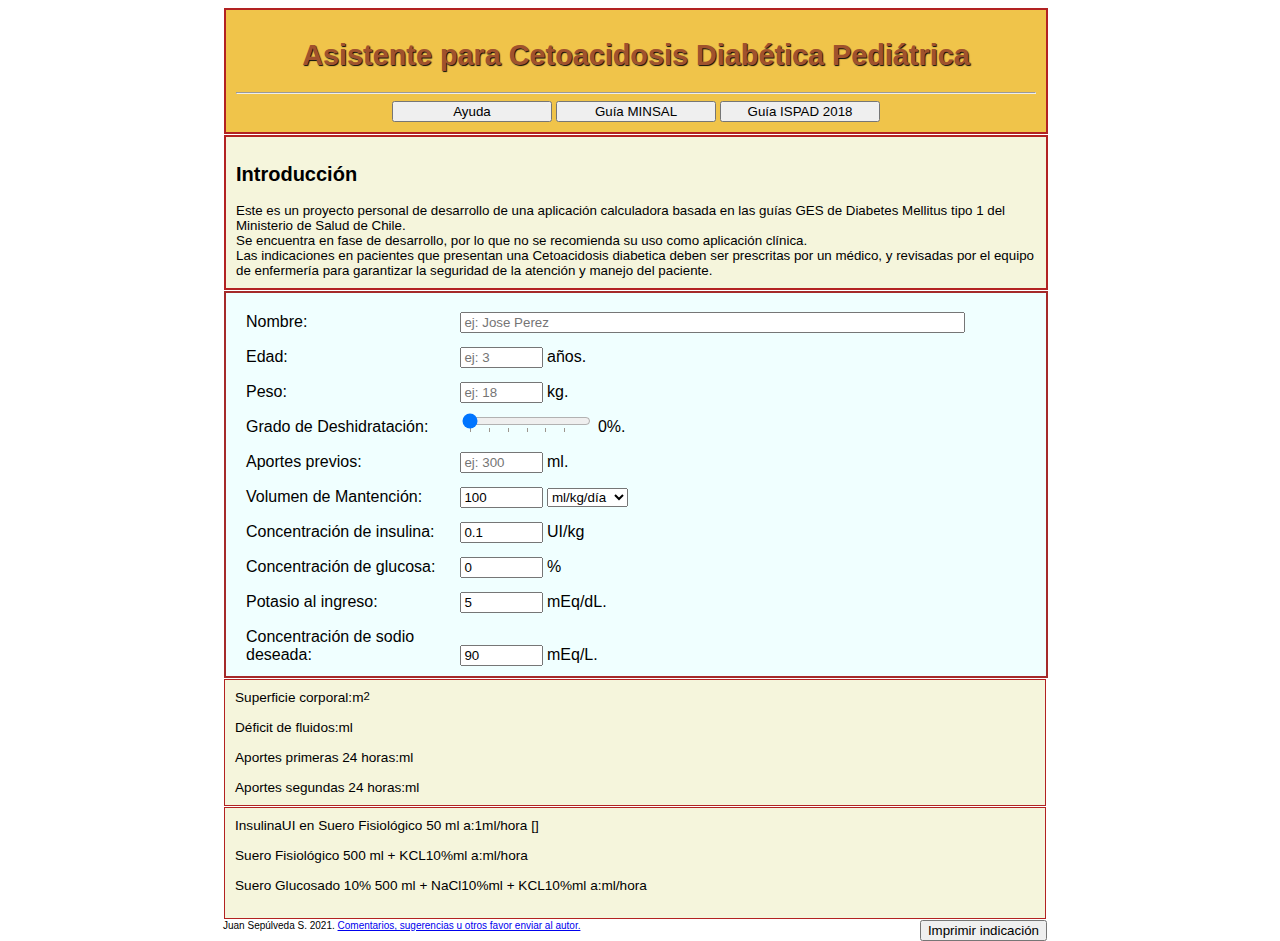
<file: index.html>
<!DOCTYPE html>
<html lang="es-cl">
<head>
    <meta charset="UTF-8">
    <meta http-equiv="X-UA-Compatible" content="IE=edge">
    <meta name="viewport" content="width=device-width, initial-scale=1.0">
    <meta name="author" content="Juan Sepulveda">
    <title>Asistente Cetoacidosis Diabetica</title>
    <link rel="stylesheet" href="css/estilos.css">
</head>
<body>
    <header>
        <h1>Asistente para Cetoacidosis Diabética Pediátrica</h1>
        <hr>
        <a href="html/ayuda.html"><button>Ayuda</button></a>
        <a href="#"><button>Guía MINSAL</button></a>
        <a href="html/ispad2008.html"><button>Guía ISPAD 2018</button></a>
    </header>
    <section class="inicio">
        <div id="inicio">
            <h2>Introducción</h2>
            <p>Este es un proyecto personal de desarrollo de una aplicación calculadora basada en las guías GES de Diabetes Mellitus tipo 1 del Ministerio de Salud de Chile.</p>
            <p>Se encuentra en fase de desarrollo, por lo que no se recomienda su uso como aplicación clínica.</p>
            <p>Las indicaciones en pacientes que presentan una Cetoacidosis diabetica deben ser prescritas por un médico, y revisadas por el equipo de enfermería para garantizar la seguridad de la atención y manejo del paciente.</p>    
        </div>
        
    </section>
    <section class="calculos">
        <form action="">
            <label for="nombre">Nombre:</label>
            <input type="text" name="nombre" id="nombrepac" size="60" placeholder="ej: Jose Perez"><br>
            <label for="edad">Edad:</label>
            <input class="numero" type="number" name="edad" id="edadpac"  min="0" max="18" placeholder="ej: 3"> años.<br>
            <label for="peso">Peso:</label>
            <input class="numero" type="number" name="peso" id="pesopac"  min="0" step="0.5" placeholder="ej: 18"> kg.<br>
            <label for="deshidrat">Grado de Deshidratación:</label>
            <input type="range" name="deshidrat" id="dh" min="0" max="12" step="1" list="ticks" value="0">
            <datalist id="ticks">
                <option value="0">
                <option value="2">
                <option value="4">
                <option value="6">
                <option value="8">
                <option value="10">
            </datalist><span id="visor"></span><br>
            <label for="apprev">Aportes previos:</label>
            <input class="numero" type="number" name="apprev" id="apprevio" size="10" min="0" step="10" placeholder="ej: 300" value=""> ml.<br>
            <label for="volmanten">Volumen de Mantención:</label>
            <input class="numero" type="number" name="volmanten" id="volmant" size="10" min="10" max="2000" value="100" step="10"><span id="uvol">
                <select name="unidvol" id="unidv">
                    <option value="a">ml/kg/día</option>
                    <option value="b">ml/m<sup>2</sup>/día</option>
                </select><span><br>
            <label for="insulina">Concentración de insulina:</label>
            <input class="numero" type="number" name="insulina" id="insulin" min="0.02" max="0.1" step="0.01" value="0.1"><span> UI/kg</span><br>
            <label for="cargagluc">Concentración de glucosa:</label>
            <input class="numero" type="number" name="cargagluc" id="carga" min="0" max="10" value="0"><span> %</span><br>
            <label for="potasio">Potasio al ingreso:</label>
            <input class="numero" type="number" name="potasio" id="ki" min="0.1" max="10.0" step="0.1" value="5" placeholder="ej: 4.5"> <span>mEq/dL.</span><br>
            <label for="sodio">Concentración de sodio deseada:</label>
            <input type="number" name="sodio" id="na" min="70" max="150" step="5" value="90" class="numero"><span> mEq/L.</span><br>
        </form>
   
    </section>
    <section>
        <div id="resultados">
            <p>Superficie corporal: <span id="sc" class="result"> </span> m<sup>2</sup></p><br>
            <p>Déficit de fluidos: <span id="deffluid" class="result"> </span> ml</p><br>
            <p>Aportes primeras 24 horas: <span id="apprimdia" class="result"> </span> ml</p><br>
            <p>Aportes segundas 24 horas: <span id="apsegdia" class="result"> </span> ml</p>
        </div>
    </section>
    <section>
        <div id="infusiones">
            <p>Insulina <span id="cantinsul" class="result"></span>UI en Suero Fisiológico 50 ml a: <span>1</span> ml/hora [ <span id="concinsul" class="result"> </span> ] </p><br>
            <p>Suero Fisiológico 500 ml + KCL10% <span id="k1"></span>ml a: <span id="drip1" class="result"></span> ml/hora</p><br>
            <p>Suero Glucosado 10% 500 ml + NaCl10% <span id="na1" class="result"></span>ml + KCL10% <span id="k2" class="result"></span> ml a: <span id="drip2" class="result"></span> ml/hora</p><br>
        </div>
    </section>
    <button class="PrintBtn" onclick="printHTML()">Imprimir indicación</button>
    <script>
        function printHTML() {
          if (window.print) {
            window.print();
          }
        }
    </script>
    <footer>Juan Sepúlveda S. 2021.
         <a href="mailto:jrsepulv@gmail.com">Comentarios, sugerencias u otros favor enviar al autor.</a>
    </footer>
    <script src="javascript/scripts.js"></script>
</body>
</html>
</file>
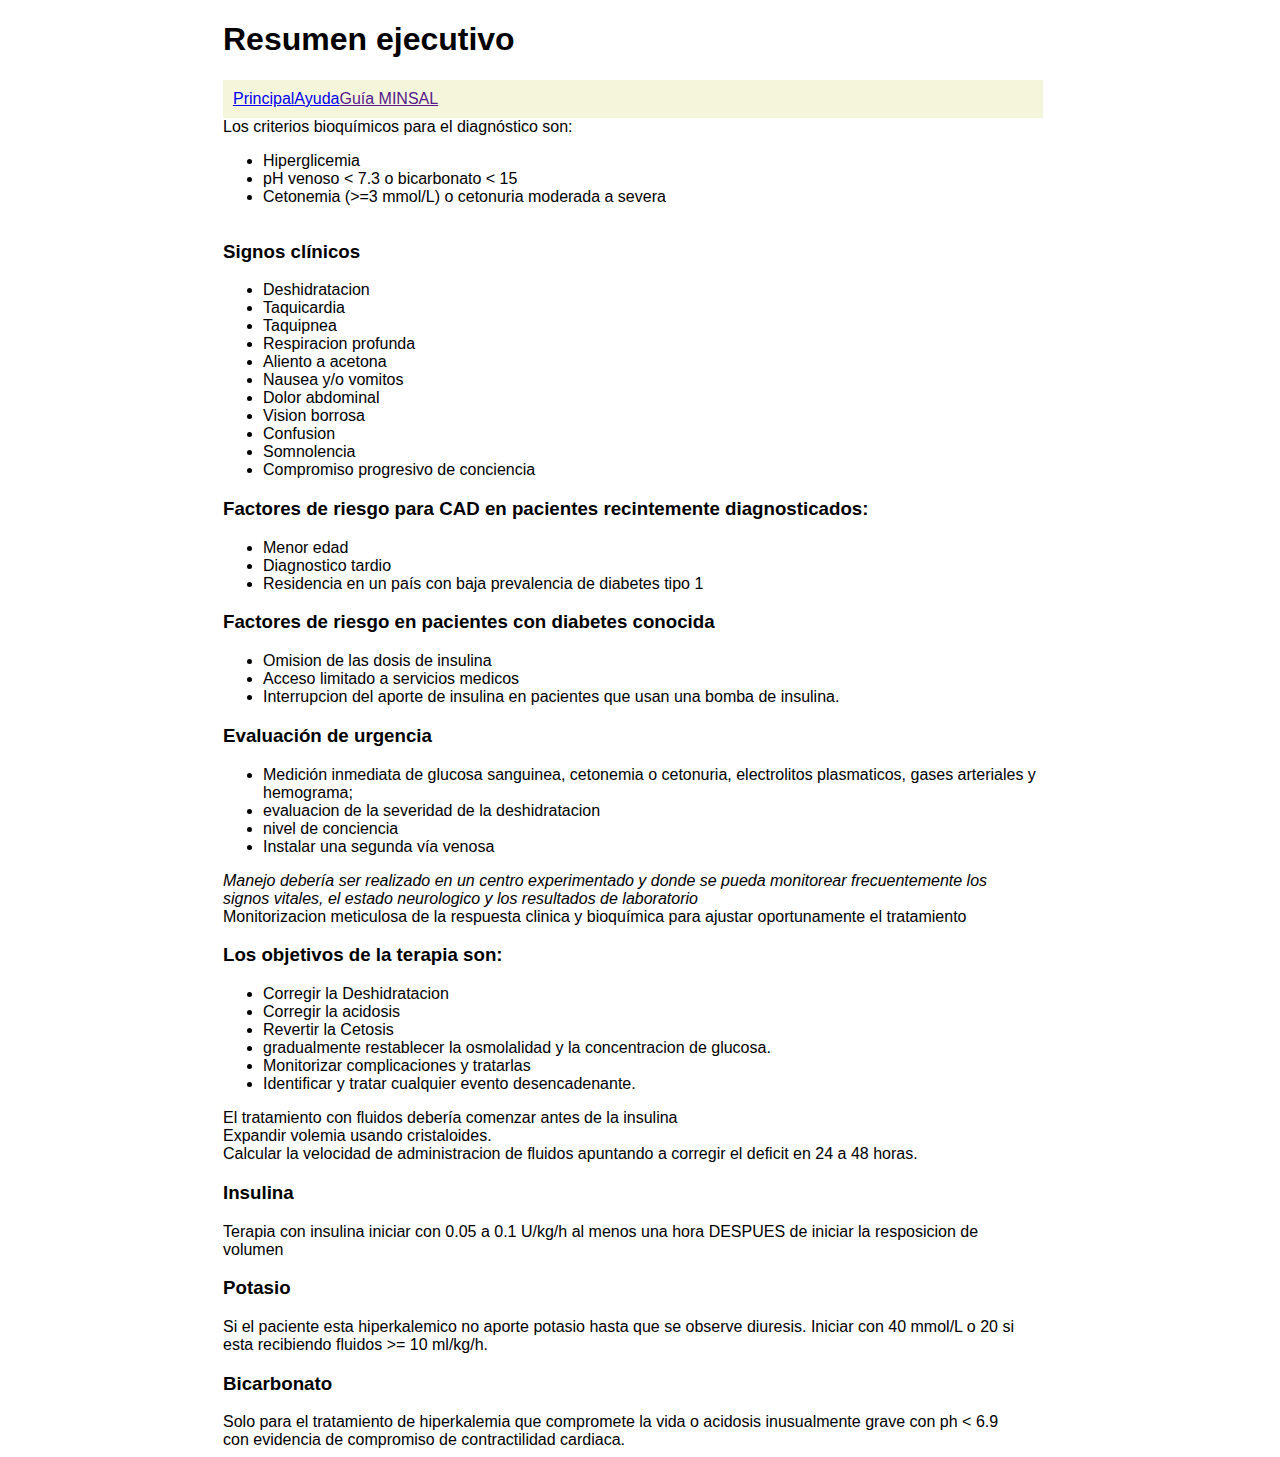
<file: html/ispad2008.html>
<!DOCTYPE html>
<html lang="es">
<head>
    <meta charset="UTF-8">
    <meta http-equiv="X-UA-Compatible" content="IE=edge">
    <meta name="viewport" content="width=device-width, initial-scale=1.0">
    <title>Resumen Guias Clinicas Cetoacidosis ISPAD 2018</title>
    <link rel="stylesheet" href="/css/estilos.css">
</head>
<body>
    <h1>Resumen ejecutivo</h1>
    <div class="navegar1"><a href="../index.html">Principal</a><a href="html/ayuda.html">Ayuda</a><a href="">Guía MINSAL</a></div>
    <p>Los criterios bioquímicos para el diagnóstico son:
        <ul>
            <li>Hiperglicemia</li>
            <li>pH venoso < 7.3 o bicarbonato < 15</li>
            <li>Cetonemia (>=3 mmol/L) o cetonuria moderada a severa</li>
        </ul>
    </p>
    <h3>Signos clínicos</h3>
    <ul>
        <li>Deshidratacion</li>
        <li>Taquicardia</li>
        <li>Taquipnea</li>
        <li>Respiracion profunda</li>
        <li>Aliento a acetona</li>
        <li>Nausea y/o vomitos</li>
        <li>Dolor abdominal</li>
        <li>Vision borrosa</li>
        <li>Confusion</li>
        <li>Somnolencia</li>
        <li>Compromiso progresivo de conciencia</li>
    </ul>
    <h3>Factores de riesgo para CAD en pacientes recintemente diagnosticados:</h3>
    <ul>
        <li>Menor edad</li>
        <li>Diagnostico tardio</li>
        <li>Residencia en un país con baja prevalencia de diabetes tipo 1</li>
    </ul>
    <h3>Factores de riesgo en pacientes con diabetes conocida</h3>
    <ul>
        <li>Omision de las dosis de insulina</li>
        <li>Acceso limitado a servicios medicos</li>
        <li>Interrupcion del aporte de insulina en pacientes que usan una bomba de insulina.</li>
    </ul>

    <h3>Evaluación de urgencia</h3>
        <ul>
            <li>Medición inmediata de glucosa sanguinea, cetonemia o cetonuria, electrolitos plasmaticos, gases arteriales y hemograma;</li>
            <li>evaluacion de la severidad de la deshidratacion</li>
            <li>nivel de conciencia</li>
            <li>Instalar una segunda vía venosa</li>
        </ul>
   
    <p><i>Manejo debería ser realizado en un centro experimentado y donde se pueda monitorear frecuentemente los signos vitales, el estado neurologico y los resultados de laboratorio
    </i></p>
    
    <p>Monitorizacion meticulosa de la respuesta clinica y bioquímica para ajustar oportunamente el tratamiento</p>
    
   <h3>Los objetivos de la terapia son:</h3>
   <ul>
       <li>Corregir la Deshidratacion</li>
       <li>Corregir la acidosis</li>
       <li>Revertir la Cetosis </li>
       <li>gradualmente restablecer la osmolalidad y la concentracion de glucosa.</li>
       <li>Monitorizar complicaciones y tratarlas</li>
       <li>Identificar y tratar cualquier evento desencadenante.</li>
   </ul>
   <p>El tratamiento con fluidos debería comenzar antes de la insulina</p>
   <p>Expandir volemia usando cristaloides.</p>
   <p>Calcular la velocidad de administracion de fluidos apuntando a corregir el deficit en 24 a 48 horas.</p>
   
<h3>Insulina</h3>
    <p>Terapia con insulina iniciar con 0.05 a 0.1 U/kg/h al menos una hora DESPUES de iniciar la resposicion de volumen</p>
<h3>Potasio</h3>
    <p>Si el paciente esta hiperkalemico no aporte potasio hasta que se observe diuresis. 
    Iniciar con 40 mmol/L o 20 si esta recibiendo fluidos >= 10 ml/kg/h.</p> 
<h3>Bicarbonato</h3>
<p>Solo para el tratamiento de hiperkalemia que compromete la vida o acidosis inusualmente grave con ph < 6.9 con evidencia de compromiso de contractilidad cardiaca.</p>    
</body>
</html>
</file>
<file: css/estilos.css>
form {
    background-color: azure;
    padding: 10px;
    border: brown solid 2px;
    margin: 1px;
    width: 800px;
}

div {
    background-color: beige;
    padding: 10px;
    width: 800px;
}

header{
    background-color: rgb(240, 196, 74);
    color: sienna;
    border: solid firebrick 2px;
    padding: 10px;
    text-shadow: 1px 1px 1px rgb(9, 11, 12);
    margin: 1px;
    width: 800px;
    font-size: 90%;
    text-align: center;
}
header button {
    width: 20%;
}
label {
    padding: 10px;
    width: 200px;
    height: 15px;
    display: inline-block;
}

datalist{
    font-size: smaller;
}

.numero{
    width: 10ch;
}

#infusiones{
    border: firebrick solid 1.5px;
    padding-left: 10px;
    display: inline-flexbox;
    margin: 1px;
    font-size: 85%;
}

html{
    font-family: Arial, Helvetica, sans-serif;
    width: 850px;
    margin:auto;
}

input{
    align-items: flex-start;
}
p{
    display: flex;
    width: 800px;
    margin: 0px;
}
#resultados{
    border: solid firebrick 1px;
    display: inline-flexbox;
    margin: 1px;
    font-size: 85%;
}

#imprimir{
    height: 50px;
    width: 300px;
    border: firebrick solid 2px;
    border-radius: 50%;
    align-items: right;
}

#inicio{
    font-size: smaller;
    border: solid firebrick 2px;
    margin: 1px;
}

footer{
    font-size: x-small;
}
.result{
    background-color: rgb(241, 184, 184);
    color: blue;
    font-weight: bold;
}
.PrintBtn {
    float: right;
    margin-right: 10px;
}
</file>
